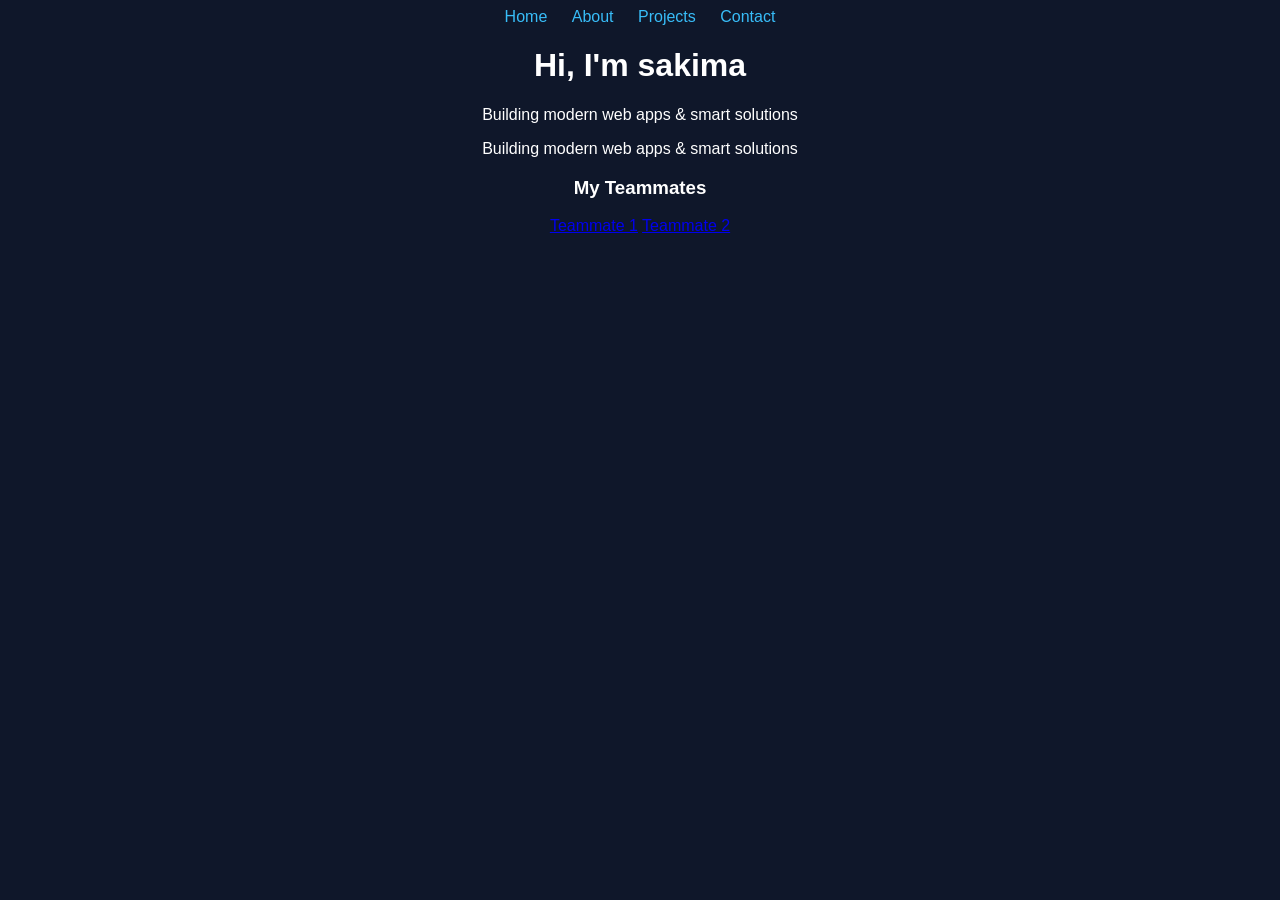
<file: 502346/index.html>
<!DOCTYPE html>
<html>
<head>
    <title>Portfolio</title>
    <link rel="stylesheet" href="style.css">
</head>
<body>

<nav>
    <a href="index.html">Home</a>
    <a href="about.html">About</a>
    <a href="projects.html">Projects</a>
    <a href="contact.html">Contact</a>
</nav>

<h1 id="homeTitle">Hi, I'm sakima</h1>
<p>Building modern web apps & smart solutions</p>
<p>Building modern web apps & smart solutions</p>

<h3>My Teammates</h3>
<a href="https://github.com/teammate1" class="team-link">Teammate 1</a>
<a href="https://github.com/teammate2" class="team-link">Teammate 2</a>

</body>
</html>
</file>
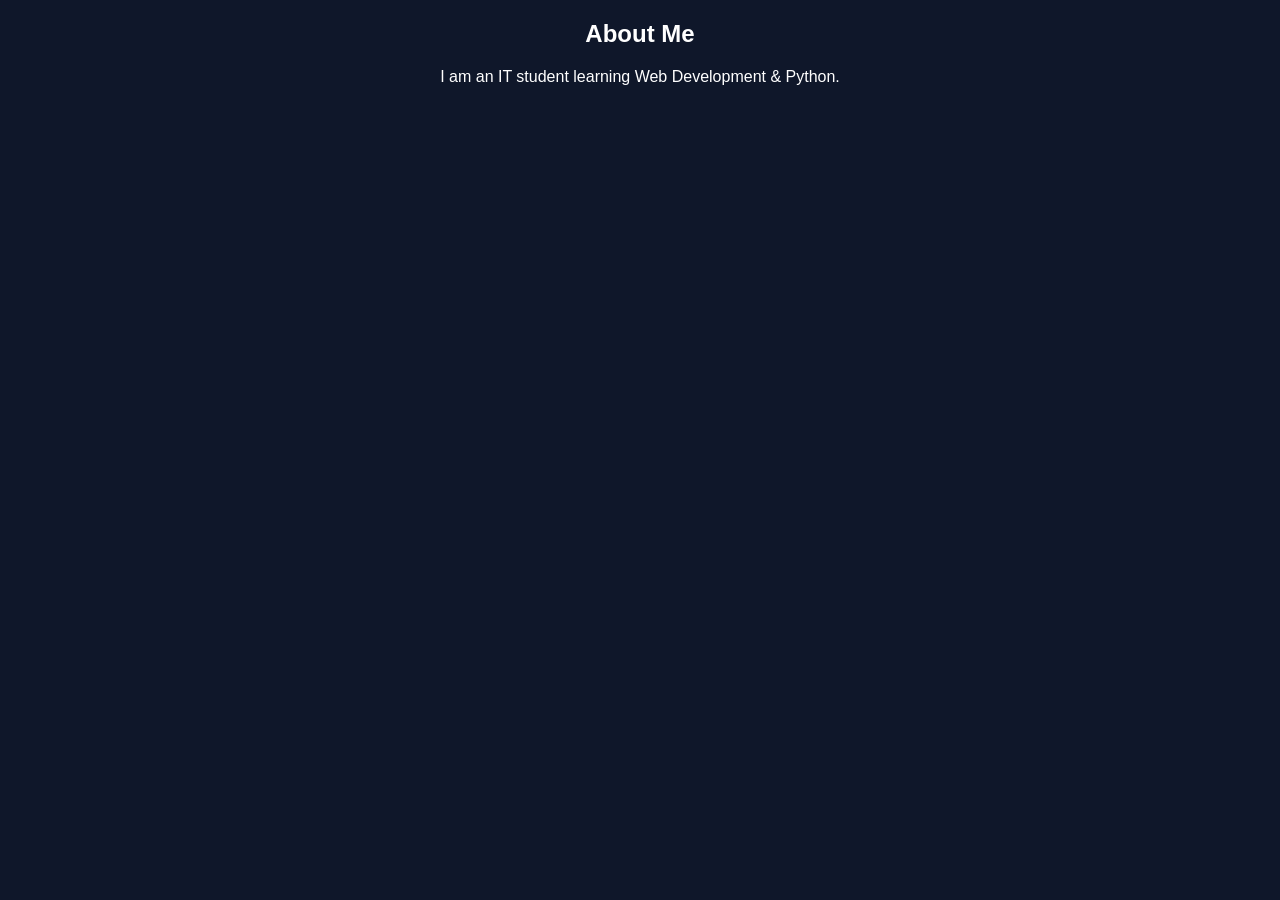
<file: 502346/about.html>
<!DOCTYPE html>
<html>
<head>
    <title>About</title>
    <link rel="stylesheet" href="style.css">
</head>
<body>

<h2 id="aboutHeading">About Me</h2>
<p>I am an IT student learning Web Development & Python.</p>

</body>
</html>
</file>
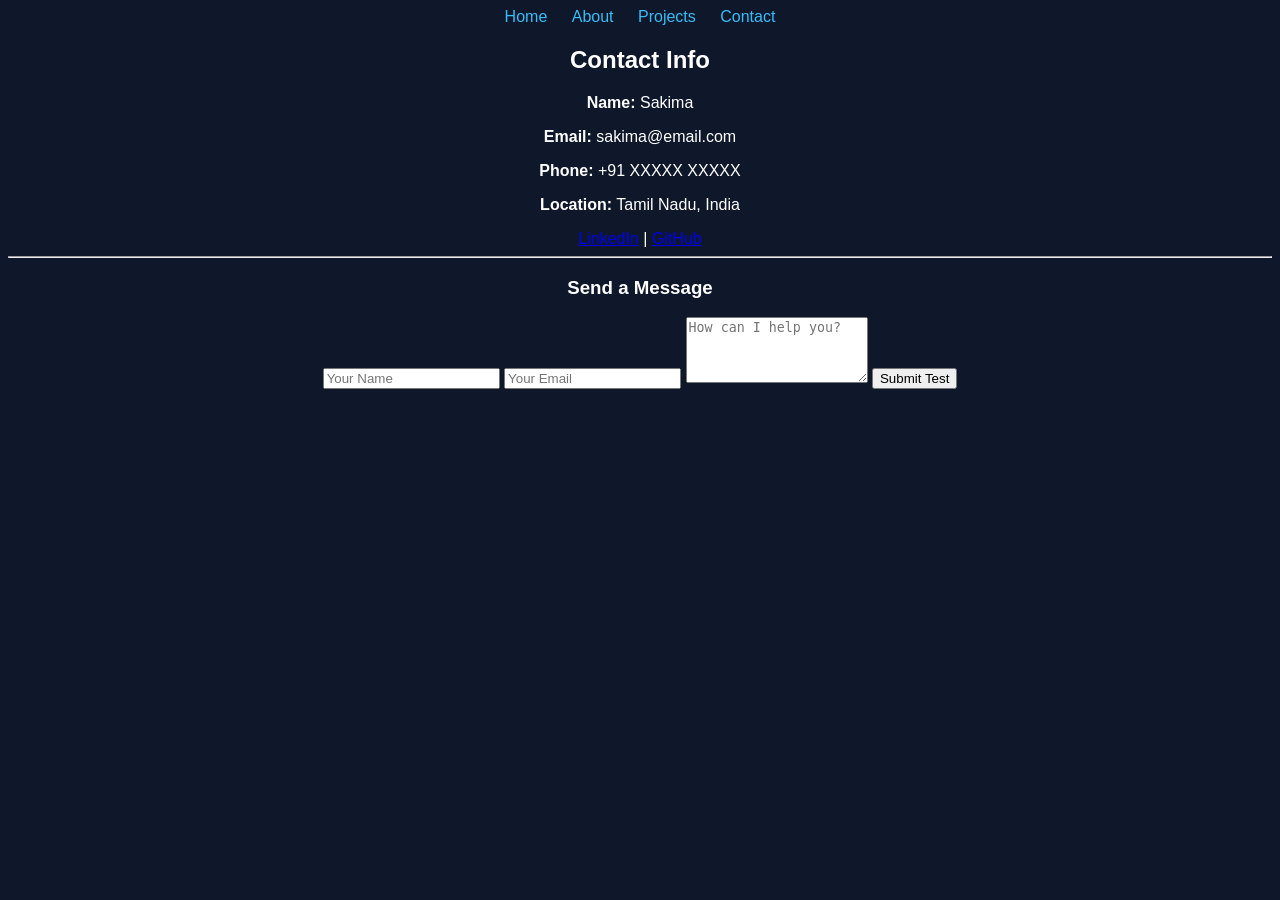
<file: 502346/contact.html>
<!DOCTYPE html>
<html>
<head>
    <title>Contact - Portfolio</title>
    <link rel="stylesheet" href="style.css">
</head>
<body>

<nav>
    <a href="index.html">Home</a>
    <a href="about.html">About</a>
    <a href="projects.html">Projects</a>
    <a href="contact.html">Contact</a>
</nav>

<div class="contact-wrapper">
    <div class="my-info">
        <h2 id="contactHeading">Contact Info</h2>
        <p><strong>Name:</strong> Sakima</p>
        <p><strong>Email:</strong> sakima@email.com</p>
        <p><strong>Phone:</strong> +91 XXXXX XXXXX</p>
        <p><strong>Location:</strong> Tamil Nadu, India</p>
        <div class="social-links">
            <a href="https://linkedin.com">LinkedIn</a> | 
            <a href="https://github.com/yourusername">GitHub</a>
        </div>
    </div>

    <hr>

    <div class="contact-form">
        <h3>Send a Message</h3>
        <form id="testForm">
            <input type="text" id="name" placeholder="Your Name">
            <input type="email" id="email" placeholder="Your Email">
            <textarea id="message" rows="4" placeholder="How can I help you?"></textarea>
            <button type="button" id="submitBtn">Submit Test</button>
        </form>
    </div>
</div>

</body>
</html>
</file>
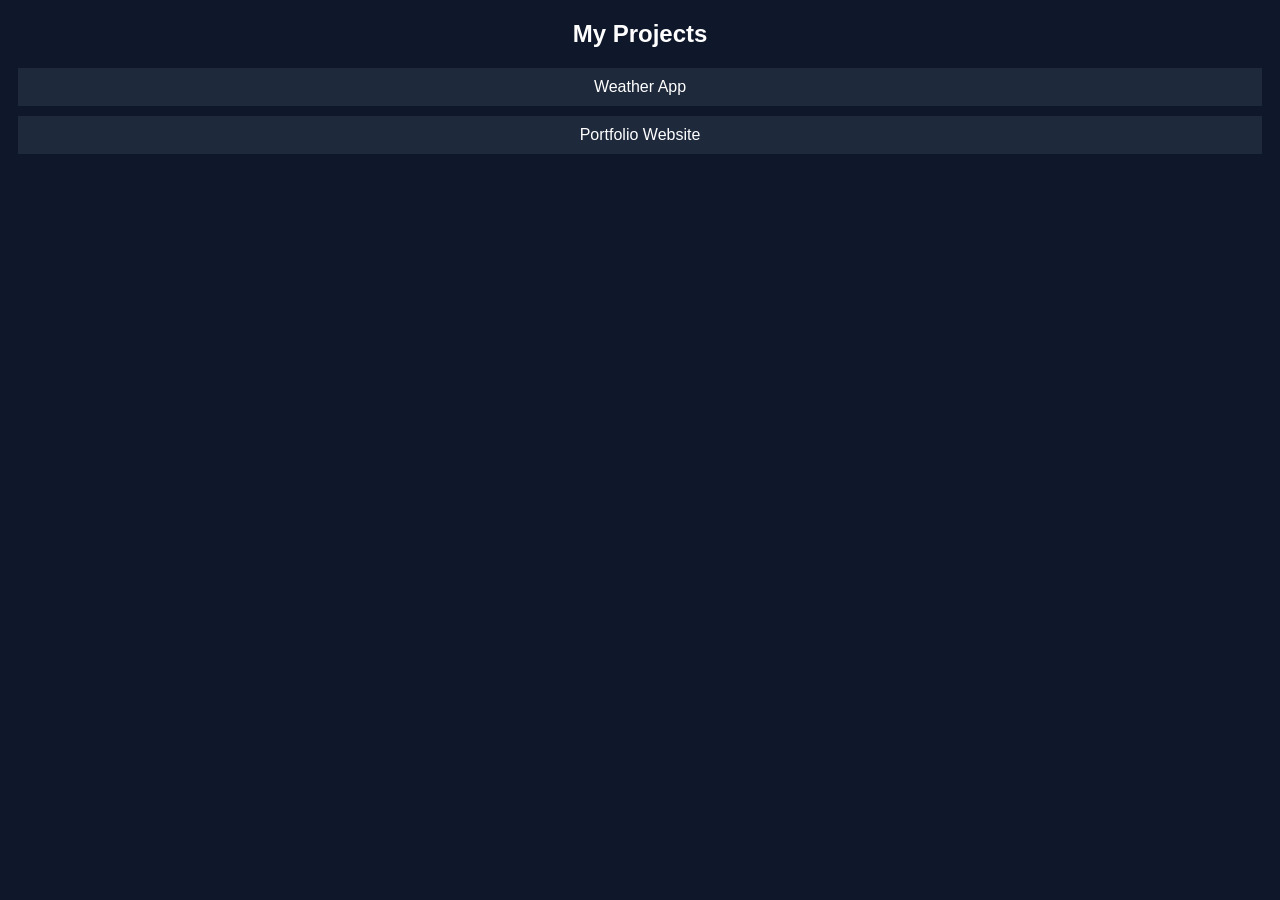
<file: 502346/projects.html>
<!DOCTYPE html>
<html>
<head>
    <title>Projects</title>
    <link rel="stylesheet" href="style.css">
</head>
<body>

<h2>My Projects</h2>

<div class="project">Weather App</div>
<div class="project">Portfolio Website</div>

</body>
</html>
</file>
<file: 502346/style.css>
body {
    font-family: Arial;
    background-color: #0f172a;
    color: white;
    text-align: center;
}

nav a {
    margin: 10px;
    color: #38bdf8;
    text-decoration: none;
}

.project {
    margin: 10px;
    padding: 10px;
    background: #1e293b;
}
</file>
